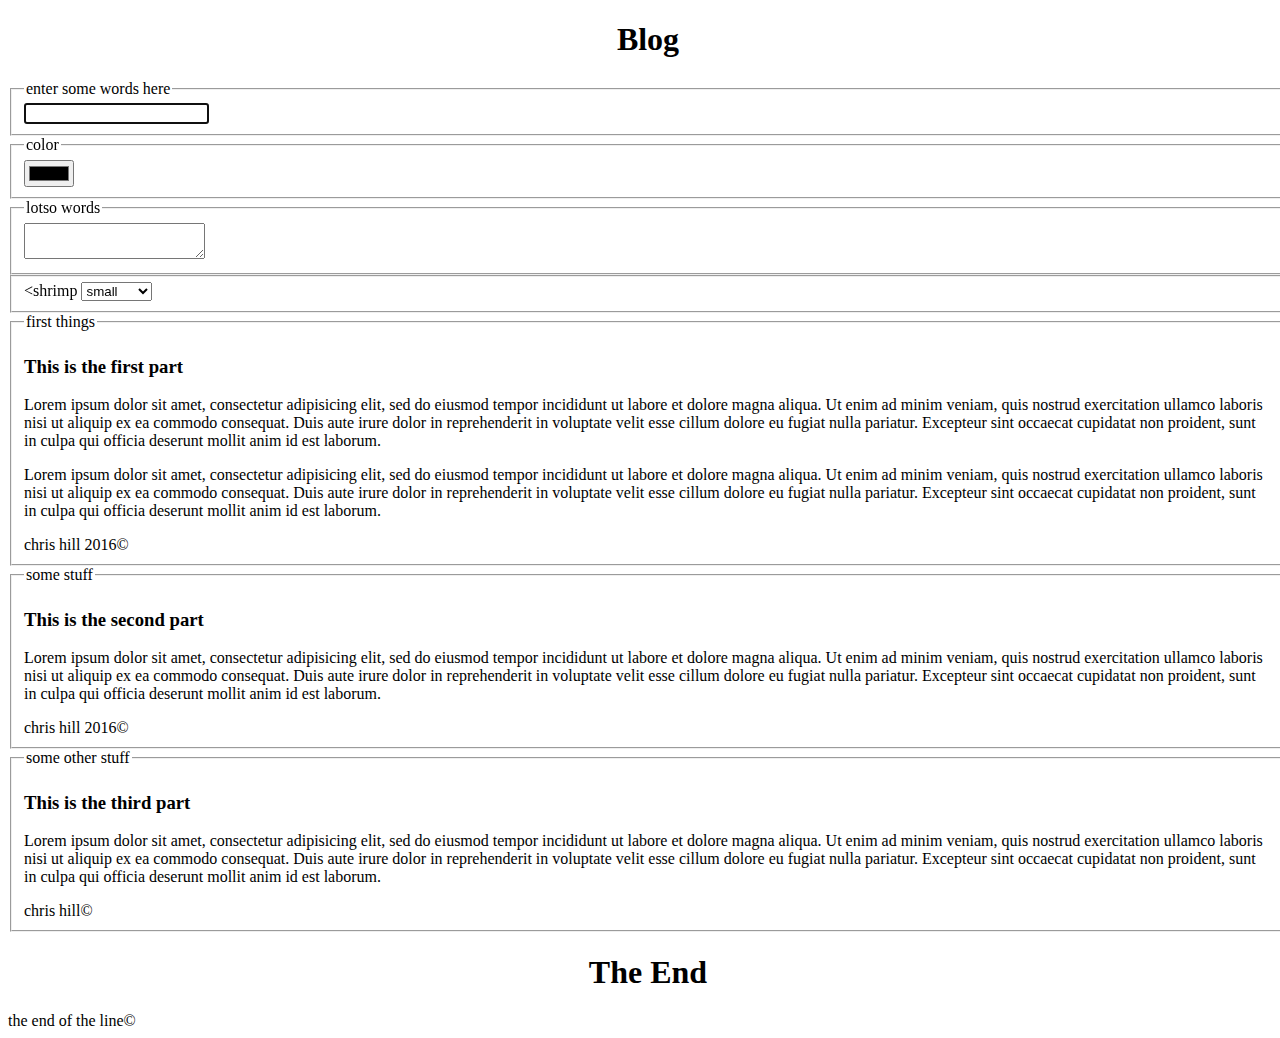
<file: index.html>
<!DOCTYPE html>
<html>
<head>
	<meta charset="utf-8">
	<meta http-equiv="X-UA-Compatible" content="IE=edge">
	<title>my blog</title>
	<link rel="stylesheet" href="main.css">
</head>
<body>
<h1 class=first>Blog</h1>
<fieldset>
	<legend>enter some words here</legend>
	<label for ="some words">
	<input type="text" name="ehh" autofocus="words">
</fieldset>
<fieldset>
<legend>color</legend>
<input type="color" name="">
</fieldset>
<fieldset>
<legend>lotso words</legend>
<textarea name="yup"></textarea>
</fieldset>
<fieldset>
	<<label for="shrimp">shrimp</label>
		<select id ="shrimp">
			<option>small</option>
			<option>smaller</option>
			<option>smallest</option>
			<option>jumbo</option>
		</select>
</fieldset>
<fieldset>
<legend>first things</legend>
	<article>
		<header id="header" class="">
			<h3>This is the first part</h3>
		</header><!-- /header -->
		<p>
			Lorem ipsum dolor sit amet, consectetur adipisicing elit, sed do eiusmod
			tempor incididunt ut labore et dolore magna aliqua. Ut enim ad minim veniam,
			quis nostrud exercitation ullamco laboris nisi ut aliquip ex ea commodo
			consequat. Duis aute irure dolor in reprehenderit in voluptate velit esse
			cillum dolore eu fugiat nulla pariatur. Excepteur sint occaecat cupidatat non
			proident, sunt in culpa qui officia deserunt mollit anim id est laborum.
		</p>
		<p>
			Lorem ipsum dolor sit amet, consectetur adipisicing elit, sed do eiusmod
			tempor incididunt ut labore et dolore magna aliqua. Ut enim ad minim veniam,
			quis nostrud exercitation ullamco laboris nisi ut aliquip ex ea commodo
			consequat. Duis aute irure dolor in reprehenderit in voluptate velit esse
			cillum dolore eu fugiat nulla pariatur. Excepteur sint occaecat cupidatat non
			proident, sunt in culpa qui officia deserunt mollit anim id est laborum.
		</p>
		<footer>chris hill 2016&copy;</footer>
	</article>
	</fieldset>
<fieldset>
<legend>some stuff</legend>
	<article>
		<header class="">
			<h3>This is the second part</h3>
		</header><!-- /header -->
		<p>
		Lorem ipsum dolor sit amet, consectetur adipisicing elit, sed do eiusmod
		tempor incididunt ut labore et dolore magna aliqua. Ut enim ad minim veniam,
		quis nostrud exercitation ullamco laboris nisi ut aliquip ex ea commodo
		consequat. Duis aute irure dolor in reprehenderit in voluptate velit esse
		cillum dolore eu fugiat nulla pariatur. Excepteur sint occaecat cupidatat non
		proident, sunt in culpa qui officia deserunt mollit anim id est laborum.</p>
		<footer>chris hill 2016&copy;</footer>
	</article>
	</fieldset>
	<fieldset>
	<legend>some other stuff</legend>
	<article>
		<header id="header" class="">
			<h3>This is the third part</h3>	
		</header><!-- /header -->
		<p>
			Lorem ipsum dolor sit amet, consectetur adipisicing elit, sed do eiusmod
			tempor incididunt ut labore et dolore magna aliqua. Ut enim ad minim veniam,
			quis nostrud exercitation ullamco laboris nisi ut aliquip ex ea commodo
			consequat. Duis aute irure dolor in reprehenderit in voluptate velit esse
			cillum dolore eu fugiat nulla pariatur. Excepteur sint occaecat cupidatat non
			proident, sunt in culpa qui officia deserunt mollit anim id est laborum.
		</p>
		<footer>chris hill&copy;</footer>
		<!-- this is a comment -->
	</article>
	</fieldset>
	<section>
		<h1>The End</h1>
	</section>
	<footer>the end of the line&copy;</footer>
</body>
</html>
</file>
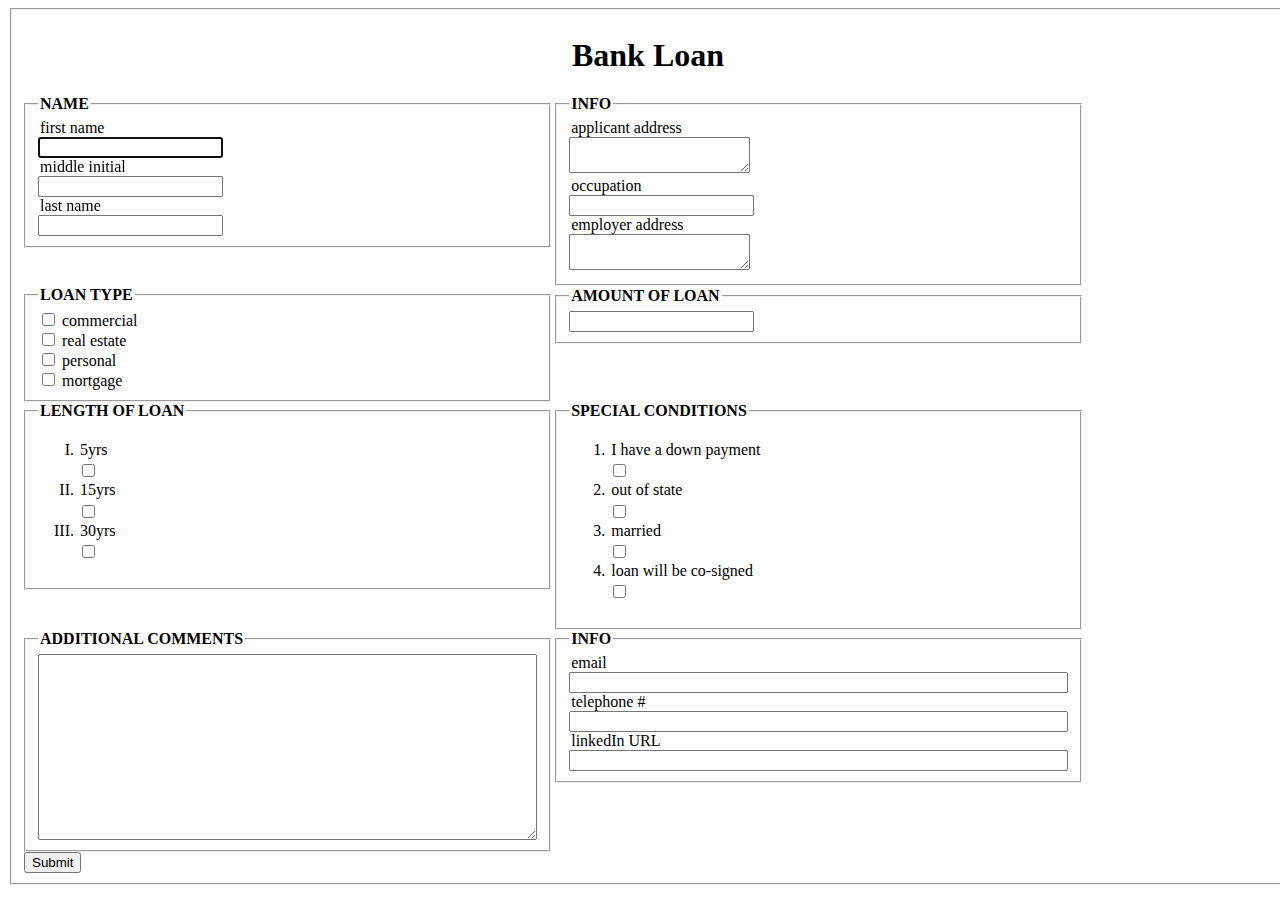
<file: bank.html>
<!DOCTYPE html>
<html>
<head>
	<meta charset="utf-8">
	<meta http-equiv="X-UA-Compatible" content="IE=edge">
	<title>bank</title>
	<link rel="stylesheet" href="main.css">
</head>
<fieldset class="bod">
<body>
<header id="header" class="">
	<h1>Bank Loan</h1>
</header><!-- /header -->
<fieldset class="firster">
	<legend><strong>NAME</strong></legend>
	<legend>first name</legend>
	<label for="first name">
	<input type="text" name="first name" autofocus="firstname">

	<legend>middle initial</legend>
	<label for="middle intitial">
	<input type="text" name="middle initial">

	<legend>last name</legend>
	<label for="last name">
	<input type="text" name="last name">
</fieldset>
<fieldset class="firsterer">
	<legend><strong>INFO</strong></legend>
	<legend>applicant address</legend>
	<label for="applicant address">
	<textarea name="applicant address"></textarea>

	<legend>occupation</legend>
	<label for="occupation">
	<input type="text" name="occupation">

	<legend>employer address</legend>
	<label for="employer address">
	<textarea name="employer address"></textarea>
</fieldset>
<fieldset class="first">
	<legend><strong>LOAN TYPE</strong></legend>
	<label for="loan">
		<input type="checkbox" name="commercial">
		<label>commercial</label>
	</label>
	<label for="loan">
		<input type="checkbox" name="real estate">
		<label>real estate</label>
	</label>
	<label for="loan">
		<input type="checkbox" name="personal">
		<label>personal</label>
	</label>
	<label for="loan">
		<input type="checkbox" name="mortgage">
		<label>mortgage</label>
	</label>
</fieldset>
<fieldset class="second">
	<legend><strong>AMOUNT OF LOAN</strong></legend>
	<label for ="amount of loan">
		<input type="text" name="amount of loan">
	</label>
</fieldset>
<fieldset class="third">
	<legend><strong>LENGTH OF LOAN</strong></legend>
	<ol type="I">
		
		<li>
		<option>5yrs</option>
		<label for =""><input type="checkbox" name="5"></label>
		</li>
		
		<li>
		<option>15yrs</option>
		<label for =""><input type="checkbox" name="15"></label>
		</li>
		
		<li>
		<option>30yrs</option>
		<label for =""><input type="checkbox" name="30"></label>
		</li>
	</ol>
</fieldset>
<fieldset class="fourth">
	<legend><strong>SPECIAL CONDITIONS</strong></legend>
	<ol>
		
		<li>
			<option>I have a down payment</option>
			<label for =""><input type="checkbox" name="I have a down payment"></label>
		</li>
		
		<li>
			<option>out of state</option>
			<label for =""><input type="checkbox" name="out of state"></label>
		</li>
		
		<li>
			<option>married</option>
			<label for =""><input type="checkbox" name="married"></label>
		</li>
		
		<li>
			<option>loan will be co-signed</option>
			<label for =""><input type="checkbox" name="loan will be co-signed"></label>
		</li>
	</ol>
</fieldset>
<fieldset class="fifth">
	<legend><strong>ADDITIONAL COMMENTS</strong></legend>
	<textarea name="additional comments" rows="12" cols="30"></textarea>
</fieldset>
<fieldset class="sixth">
	<legend><strong>INFO</strong></legend>
	<legend>email</legend>
	<input type="text" name="">

	<legend>telephone #</legend>
	<input type="text" name="">

	<legend>linkedIn URL</legend>
	<input type="URL" name="">
</fieldset>
<div>
<input type="submit" name="">
</div>
</body>
</fieldset>
</html>
</file>
<file: main.css>
h1 {
	text-align: center;
}
fieldset.firster {
	display: inline-grid;
	margin-left: auto;
	margin-right: auto;
	width: 40%;
}
fieldset.firsterer {
	display: inline-grid;
	margin-left: auto;
	margin-right: auto;
	width: 40%;
}
fieldset.first {
	display: inline-grid;
	margin-left: auto;
	margin-right: auto;
	width: 40%;
}
fieldset.second {
	display: inline-grid;
	margin-left: auto;
	margin-right: auto;
	width: 40%;
}
fieldset.third {
	display: inline-grid;
	margin-left: auto;
	margin-right: auto;
	width: 40%;
}
fieldset.fourth {
	display: inline-grid;
	margin-left: auto;
	margin-right: auto;
	width: 40%;
}
fieldset.fifth {
	display: inline-grid;
	margin-left: auto;
	margin-right: auto;
	width: 40%;
}
fieldset.sixth {
	display: inline-grid;
	margin-left: auto;
	margin-right: auto;
	width: 40%;
}
body {
	width: 100%;
}
</file>
